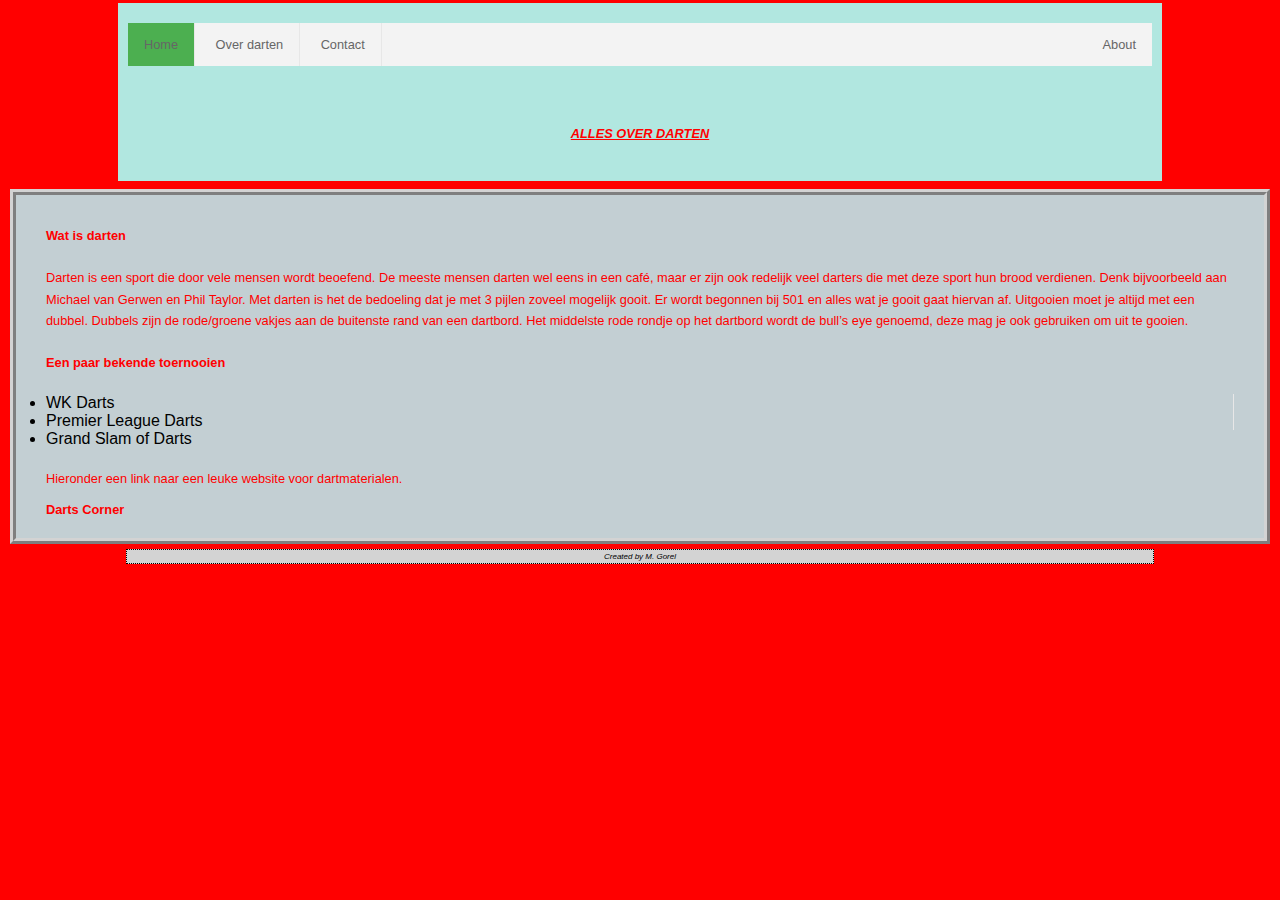
<file: index.html>
<!DOCTYPE html>
<html>

<head>
  <!-- hier zet je de code in de head tags -->
  <title> Alles over darten </title>
  <link rel="stylesheet" type="text/css" href="styles.css">
</head>

<body>
  <header class="box-1">
    <nav>
      <ul>
        <li><a class="active" href="index.html">Home</a></li>
        <li><a href="Over_darten.html">Over darten</a></li>
        <li><a href="contact.html">Contact</a></li>
        <li style="float:right"><a href="About.html">About</a></li>
      </ul>
    </nav>
    <h1>Alles over darten</h1>

  </header>
  <main class="box-2">
    <section>
      <h2>Wat is darten</h2>

      <p>Darten is een sport die door vele mensen wordt beoefend. De meeste mensen darten wel eens in een café, maar er
        zijn ook redelijk veel darters die met deze sport hun brood verdienen. Denk bijvoorbeeld aan Michael van Gerwen
        en Phil Taylor. Met darten is het de bedoeling dat je met 3 pijlen zoveel mogelijk gooit. Er wordt begonnen bij
        501 en alles wat je gooit gaat hiervan af. Uitgooien moet je altijd met een dubbel. Dubbels zijn de rode/groene
        vakjes aan de buitenste rand van een dartbord. Het middelste rode rondje op het dartbord wordt de bull’s eye
        genoemd, deze mag je ook gebruiken om uit te gooien.</p>
    </section>

    <section>
      <h2>Een paar bekende toernooien</h2>
      <ul>
        <li>WK Darts</li>
        <li>Premier League Darts</li>
        <li>Grand Slam of Darts</li>
      </ul>


    </section>

    <section>
      <p>Hieronder een link naar een leuke website voor dartmaterialen.</p>
      <aside>
        <a href="https://www.dartscorner.co.uk/" target="_blank"><b>Darts Corner</b></a>
      </aside>
    </section>

  </main>


  <footer class="box-3">
    <div>Created by M. Gorel</div>
  </footer>

</body>

</html>
</file>
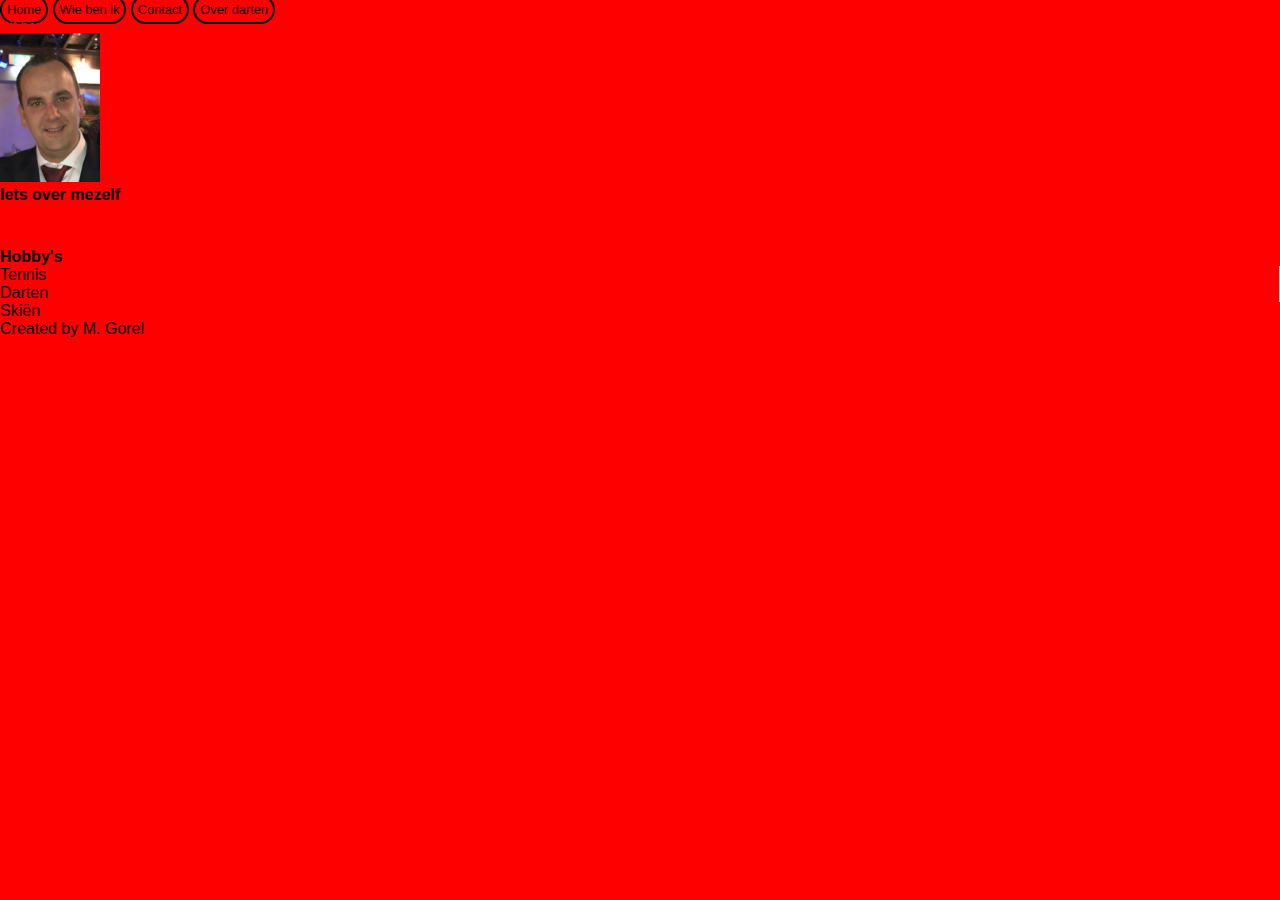
<file: About.html>
<!DOCTYPE html>
<html>

<head>
   <!-- hier zet je de code in de head tags -->
   <title> Programmeren kan iedereen</title>
   <link rel="stylesheet" type="text/css" href="styles.css">
</head>

<body>
   <header>
      <nav>
         <a class="black-border" href="index.html">Home</a>
         <a class="black-border" href="About.html">Wie ben ik</a>
         <a class="black-border" href="contact.html">Contact</a>
         <a class="black-border" href="Over_darten.html">Over darten</a>
      </nav>
      <h1><b>Dit ben ik</b></h1>
   </header>

   <main>
      <article>
         <section>
            <img width="100" src="foto marcel.jpg" />

         </section>

         <section>

            <hr2>
               <b>Iets over mezelf</b>
            </hr2>

            <p>
               Ik ben Marcel, 38 jaar oud. Ik woon in Baarn met mijn vrouw Marloes en zoontje van 8 Sven.
               Momenteel werk ik in de Horeca. Hiervoor heb ik 17 jaar gewerkt op een financiële administratie.
               En net begonnen aan de flex opleiding bij Winc academy.
            </p>
         </section>
         <hr2><b>Hobby's</b></hr2>

         <ul>
            <li>Tennis</li>
            <li>Darten</li>
            <li>Skiën</li>
         </ul>

      </article>
   </main>

   <footer>
      <div>Created by M. Gorel</div>
   </footer>

</body>

</html>
</file>
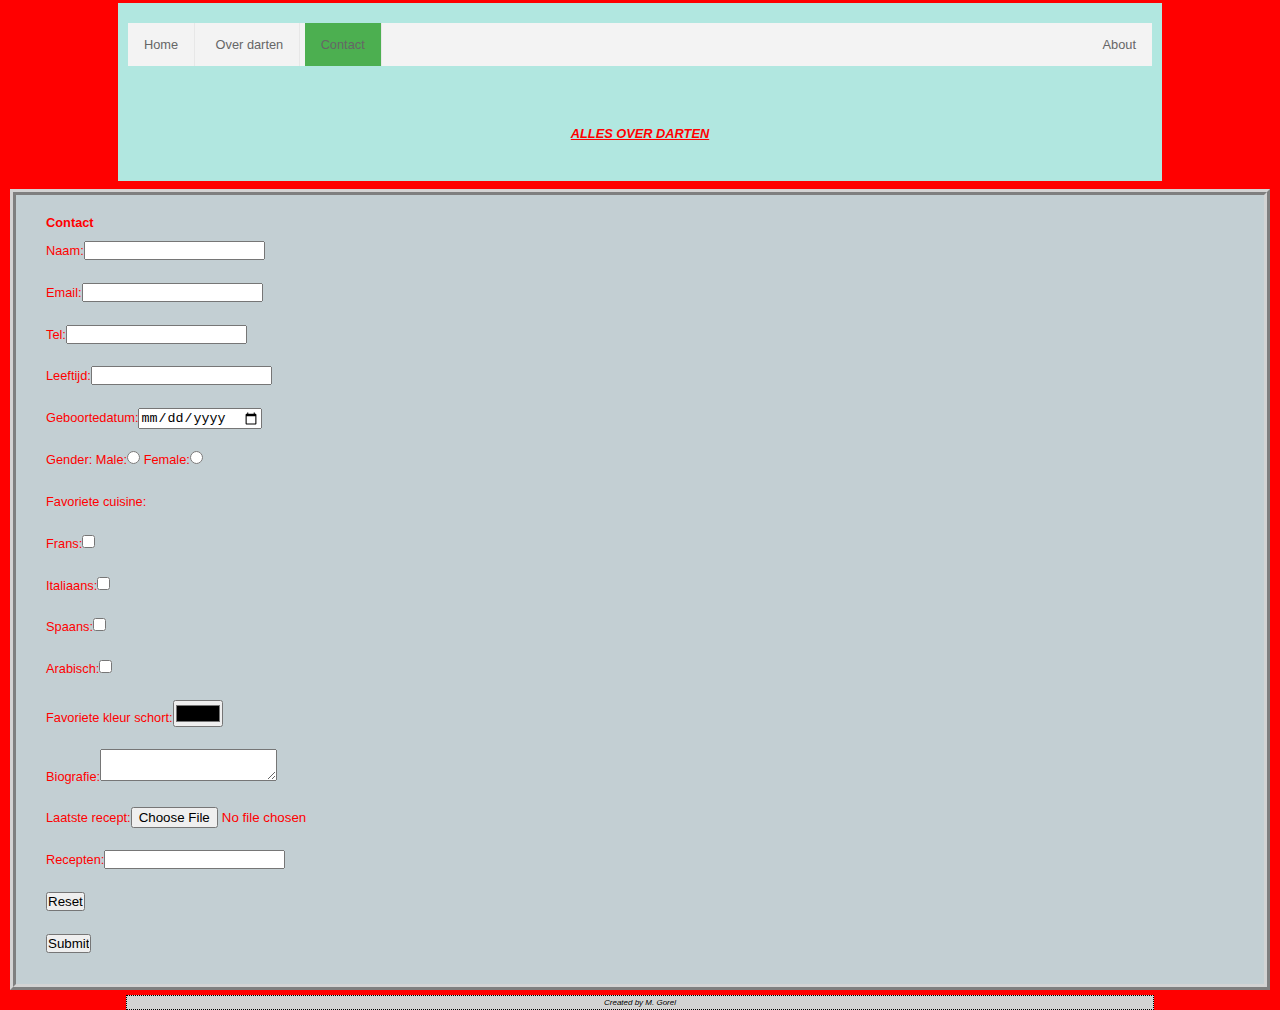
<file: contact.html>
<!DOCTYPE html>
<html>

<head>
  <!-- hier zet je de code in de head tags -->
  <title> Alles over darten </title>
  <link rel="stylesheet" type="text/css" href="styles.css">
</head>

<body>
  <header class="box-1">
    <nav>
      <ul>
        <li><a href="index.html">Home</a></li>
        <li><a href="Over_darten.html">Over darten</a></li>
        <li><a class="active" href="contact.html">Contact</a></li>
        <li style="float:right"><a href="About.html">About</a></li>
      </ul>
    </nav>
    <h1>Alles over darten</h1>

  </header>
  <main class="box-2">

    <form name="contact" method="POST" data-netlify="true">
      <h1>Contact
      </h1>


      <p>
        <label>Naam:<input type="name" name="Name"></label>
      </p>
      <p>
        <label>Email:<input type="email" name="Email"></label>
      </p>
      <p>
        <label>Tel:<input type="tel" name="Telefoonnummer"></label>
      </p>
      <p>
        <label>Leeftijd:<input type="number" name="Leeftijd"></label>
      </p>
      <p>
        <label>Geboortedatum:<input type="date" name="Geboortedatum"></label>
      </p>
      <p>
        <label>Gender:
          <label>Male:</label><input type="radio" name="Male"></label>
        <label>Female:<input type="radio" name="Female"></label>
      </p>
      <p>
        <label>Favoriete cuisine:</label>
      </p>
      <p>
        <label>Frans:<input type="checkbox" name="Frans"></label>
      </p>
      <p>
        <label>Italiaans:<input type="checkbox" name="Italiaans"></label>
      </p>
      <p>
        <label>Spaans:<input type="checkbox" name="Spaans"></label>
      </p>
      <p>
        <label>Arabisch:<input type="checkbox" name="Arabisch"></label>
      </p>
      <p>
        <label>Favoriete kleur schort:<input type="color" name="Kleur-schort"></label>
      </p>
      <p>
        <label>Biografie:<textarea name="Biografie">

          </textarea></label>
      </p>
      <p>
        <label>Laatste recept:<input type="file" name="Recept"></label>
      </p>
      <p>
        <label>Recepten:<input type="url" name="Recept=link"></label>
      </p>
      <p>
        <input type="reset">
      </p>
      <p>
        <input type="submit">
      </p>


    </form>


  </main>


  <footer class="box-3">
    <div>Created by M. Gorel</div>
  </footer>

</body>

</html>
</file>
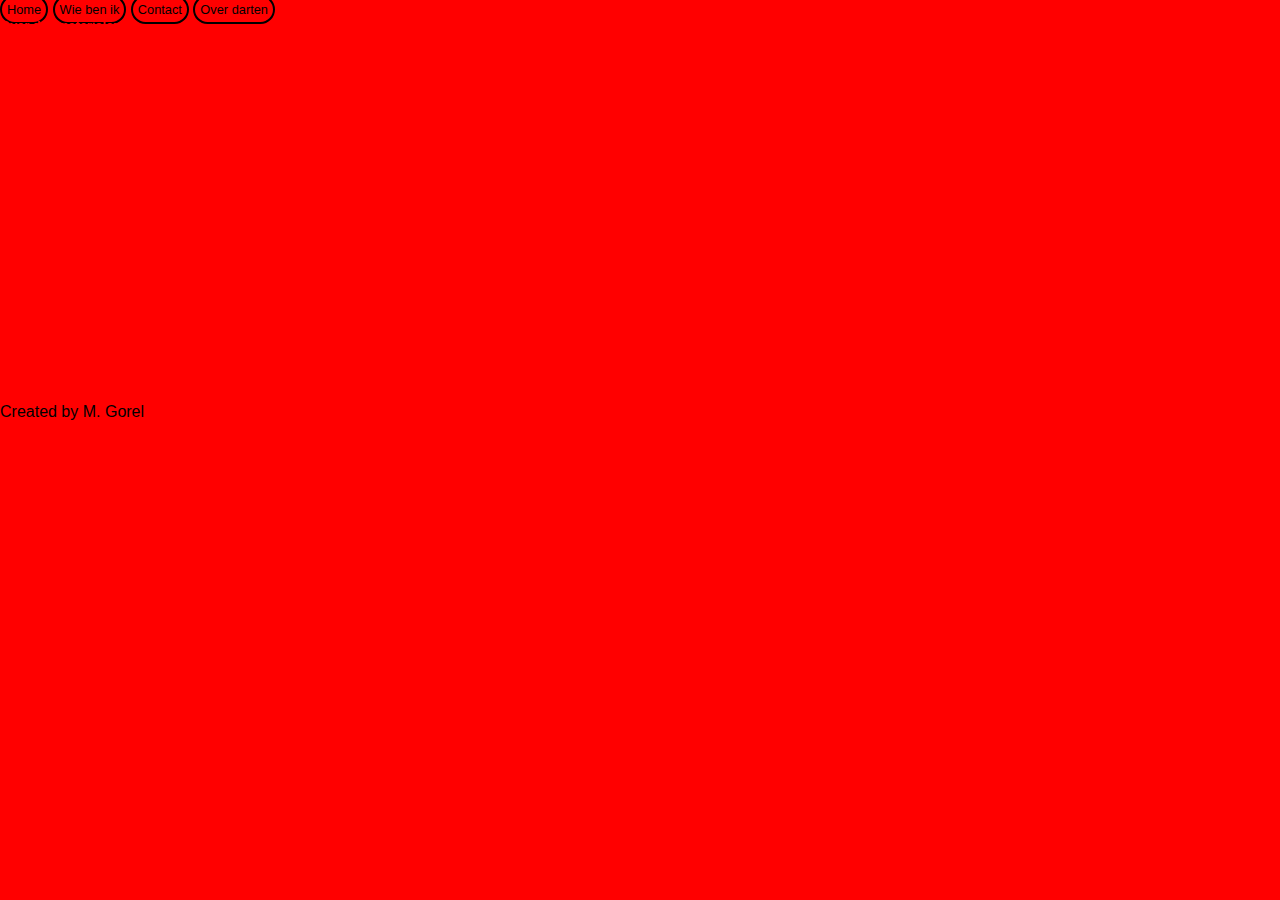
<file: Over_darten.html>
<!DOCTYPE html>
<html>

<head>
  <!-- hier zet je de code in de head tags -->
  <title> Alles over darten </title>
  <link rel="stylesheet" type="text/css" href="styles.css">
</head>

<body>
  <header>
    <nav>
      <a class="black-border" href="index.html">Home</a>
      <a class="black-border" href="About.html">Wie ben ik</a>
      <a class="black-border" href="contact.html">Contact</a>
      <a class="black-border" href="Over_darten.html">Over darten</a>
    </nav>
    <h1>Over dartmaterialen</h1>

  </header>
  <main>
    <section>
      <h2>De baan</h2>

      <p>Voor een wedstrijdbaan is een minimale ruimte nodig met een lengte van 4 meter, een breedte van 3 meter en een
        hoogte van 3 meter. Thuis kan er ook met een kleinere ruimte worden volstaan. Het dartbord moet zo worden
        opgehangen dat het midden van het bord (de Bullseye) 1,73 meter (5 ft 8 in) boven de vloer hangt. De afstand van
        de werplijn (oche, uitspraak: 'okkie') tot de voorkant van het dartbord bedraagt 2,37 meter (7 ft 9¼ in). De
        oche moet minimaal 61 centimeter (2 ft) breed zijn en de hoogte bedraagt tussen de 3,8 en 6 centimeter. Ter
        controle van deze 2 afmetingen kan de diagonale lijn tussen het hart van het dartbord tot de oche gemeten
        worden. Deze behoort dan 2,934m te zijn. Naast het dartbord hangt vaak een scorebord. Verder moet er voldoende
        verlichting aanwezig zijn, zodanig dat er geen hinderlijke schaduw op het bord ontstaat als de darts in het bord
        zitten.</p>
    </section>

    <section>
      <h2>Het dartbord</h2>

      <p>Het wedstrijdbord dat tegenwoordig gebruikt wordt komt uit Londen. Het dartbord bestaat uit een ronde
        vezelplaat van 18 millimeter dik, waarop sisalvezelborsteltjes onder grote druk gelijmd en geperst worden. Het
        geheel wordt omlijst door een metalen band. Het bord wordt voorzien van een vakindeling door middel van
        verschillende kleuren. Vervolgens wordt er een metalen web op bevestigd dat diezelfde vakindeling heeft. De
        functie van dit web is er voor te zorgen dat altijd duidelijk is in welk vak een dart gegooid is. Op de
        buitenzijde wordt een metalen ring aangebracht waarop volgens de vakindeling bepaalde cijfers zijn bevestigd.
        Deze ring is los te maken, zodat de cijfers ten opzichte van het bord verschoven kunnen worden. Het is de
        bedoeling dat het vak (bed) 20 middenboven zit. Op deze 20 wordt normaal gesproken het meest gegooid. Hierdoor
        zal de bodemplaat dan ook in dit vak het eerste kapot gaan. Elke dart die gegooid wordt tast de vezeltjes van
        het bord aan. Door de lijmlaag valt het bord niet uit elkaar, maar na verloop van tijd wordt op bepaalde
        plaatsen een opeenhoping van vezeltjes zichtbaar, in de vorm van bulten. Om dit te voorkomen dient het bord om
        de zoveel tijd gedraaid te worden, zodat het cijfer twintig weer boven een nieuw, minder gehavend deel van het
        bord staat. De 20 staat wel altijd boven een zwart deel. Moderne sisalvezelborden moeten beslist niet worden
        natgemaakt zoals nog wel wordt gedacht.</p>
    </section>
    <section>
      <h2>Puntentelling</h2>

      <p>Under construction</p>

    </section>
    <section>
      <h2>Dart Finishes</h2>

      <p>Under construction</p>

    </section>
  </main>


  <footer>
    <div>Created by M. Gorel</div>
  </footer>

</body>


</html>
</file>
<file: styles.css>
*{
    margin:0;
    padding:0;
}

body {
    background-color: white;
    font-family: Arial, Helvetica, sans-serif;
}
a { text-decoration: none;
color: #000;
}
a:hover{
    color: red;
}

h1 {
    color:black;
}

h2, p {
    color: darkblue;
    font-size: initial;
}
.active {
    background-color: #4CAF50;
  }

.black-border {
    border: 2px solid black;
    border-radius: 15px;
    padding: 5px;
    color:black;
}

.box-1 {
    border: 3px solid red;
    
    background-color: rgb(177, 231, 224);

    margin:0 auto;
    width: 80%;

    padding-top: 20px;
    padding-right: 10px;
    padding-bottom: 20px;
    padding-left: 10px;
/*same as above*/
    padding: 20px 10px 20px 10px;

}
.box-1 ul{
    list-style-type: none;
    margin: 0;
    padding: 0;
    overflow: hidden;
    background-color: #f3f3f3;
  }
  
.box-1 li {
    display:inline-block;
  }
  
.box-1 li a {
    display: block;
    color: #666;
    text-align: center;
    padding: 14px 16px;
    text-decoration: none;
      }
li a:hover {
    background-color: #4CAF50;
     }
li {
    border-right: 1px solid #e7e7e7;
      }
      
li:last-child {
        border-right: none;
    
      }

.box-1 h1{
    font-style: italic;
    text-decoration: underline;
    text-transform: uppercase;
    text-align: center;

    padding: 60px 10px 20px 10px;
     
}
.box-2 {
    border: 6px ridge lightgrey;
    
    background-color: rgb(195, 207, 211);

    margin-top: 5px;
    margin-right: 10px;
    margin-bottom: 5px;
    margin-left: 10px;
/*same as above*/
    Margin:5px 10px 5px 10px;

    padding: 20px 30px;

    }
.box-2 h2{
    padding:10px 0;
}
.box-2 ul{
    padding:10px 0;
}

.box-2 p{
    padding: 10px 0; 
}

.box-3 {
    border: 1px dotted black;
        
    background-color: lightgrey;
    
    margin:0 auto;
    width: 80%;
    
    padding: 2px 1px 2px 1px;

    font-size: 0.5em;
    font-style: italic;
    text-align: center;
    
}


/*Media Query's*/

@media (min-width: 1024px) {

body {
    background-color: red;            

}

a { 
    text-decoration: none;
    color: red;
    font-size: 0.8em;
            
}
a:hover{
    color: blue;
            
}
            
h1 {
    color:red;
    font-size: 0.8em;
            
}
            
h2, p {
    color:red;
    font-size: 0.8em;
    line-height: 1.7em;
                
}
            
}
</file>
